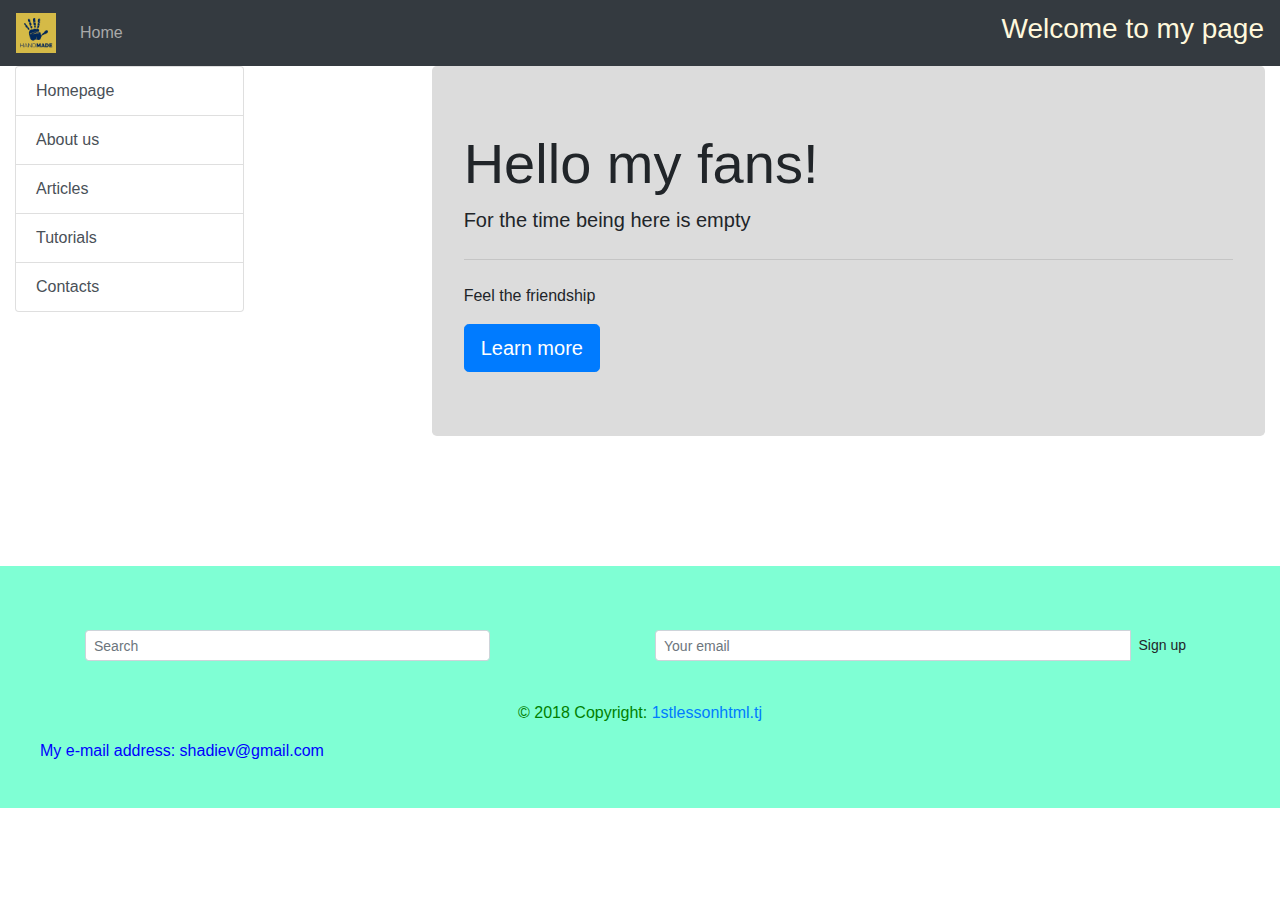
<file: index.html>
<!DOCTYPE html>
<html>
    <head>
        <title>My first web page in HTML</title>
        <link rel="stylesheet" href="css/bootstrap.css"/> 
        <link rel="stylesheet" href="css/style.css">        
    </head>
    <body>             
        <div class="container-fluid" >
                <nav class="navbar navbar-expand-lg navbar-light bg-dark row">
                        <a class="navbar-brand" href="#">
                            <img src="img/images.jpg" width="40" height="40" alt="">
                        </a>
                        <button class="navbar-toggler" type="button" data-toggle="collapse" data-target="#navbarSupportedContent" aria-controls="navbarSupportedContent" aria-expanded="false" aria-label="Toggle navigation">
                          <span class="navbar-toggler-icon"></span>
                        </button>
                      
                        <div class="collapse navbar-collapse" id="navbarSupportedContent" >
                          <ul class="navbar-nav mr-auto">
                            <li class="nav-item active">
                              <a class="nav-link" href="#" style="color:darkgray">Home<span class="sr-only">(current)</span></a>
                            </li>
                          </ul>                   
                        </div>
                    <div id="header bg-light row">
                        <h3 style="color:cornsilk">Welcome to my page </h3>
                    </div>
                </nav>                      
        </div>
        <div class="container-fluid">
        <div class="row no-gutters">
            <div class="col-6 col-md-4">
                <div id="content">
                    <div id="nav">
                        <div class="list-group">
                                <a href="index.html" class="list-group-item list-group-item-action">Homepage</a>
                                <a href="About us.html" class="list-group-item list-group-item-action">About us</a>
                                <a href="#" class="list-group-item list-group-item-action">Articles</a>
                                <a href="#" class="list-group-item list-group-item-action">Tutorials</a>
                                <a href="#" class="list-group-item list-group-item-action">Contacts</a>                               
                              </div>
                        </div>
                    </div>
                </div>
            <div class="col-12  col-sm-6 col-md-8">        
                <div class="jumbotron">
                   <h1 class="display-4">Hello my fans!</h1>
                    <p class="lead">For the time being here is empty</p>
                    <hr class="my-4">
                    <p>Feel the friendship</p>
                    <a class="btn btn-primary btn-lg" href="#" role="button">Learn more</a>
                </div>
            </div>
        </div>
    </div>
        <div id="footer">
    <footer class="page-footer font-small special-color-dark pt-4">
        <div class="container">
          <div class="row">
            <div class="col-md-6 mb-4">
              <form class="form-inline">
                <input class="form-control form-control-sm mr-3 w-75" type="text" placeholder="Search" aria-label="Search">
                <i class="fas fa-search" aria-hidden="true"></i>
              </form>
            </div>
            <div class="col-md-6 mb-4">
              <form class="input-group">
                <input type="text" class="form-control form-control-sm" placeholder="Your email" aria-label="Your email" aria-describedby="basic-addon2">
                <div class="input-group-append">
                  <button class="btn btn-sm btn-outline-white" type="button">Sign up</button>
                </div>
              </form>
            </div>
          </div>
        </div>     
        <div class="footer-copyright text-center py-3">© 2018 Copyright:
            <a href="https://mdbootstrap.com/education/bootstrap/">1stlessonhtml.tj</a>
        </div>
        <h6 style="color: blue">  My e-mail address: shadiev@gmail.com</h6>   
      </footer>
        </div>
        <script src="js/jquery-3.3.1.min.js">
        //if you write some codes in here script will ignore your code    
        </script>
        <script src="js/popper.min.js"></script>        
        <script src="js/bootstrap.min.js"></script>
    </body>
</html>
</file>
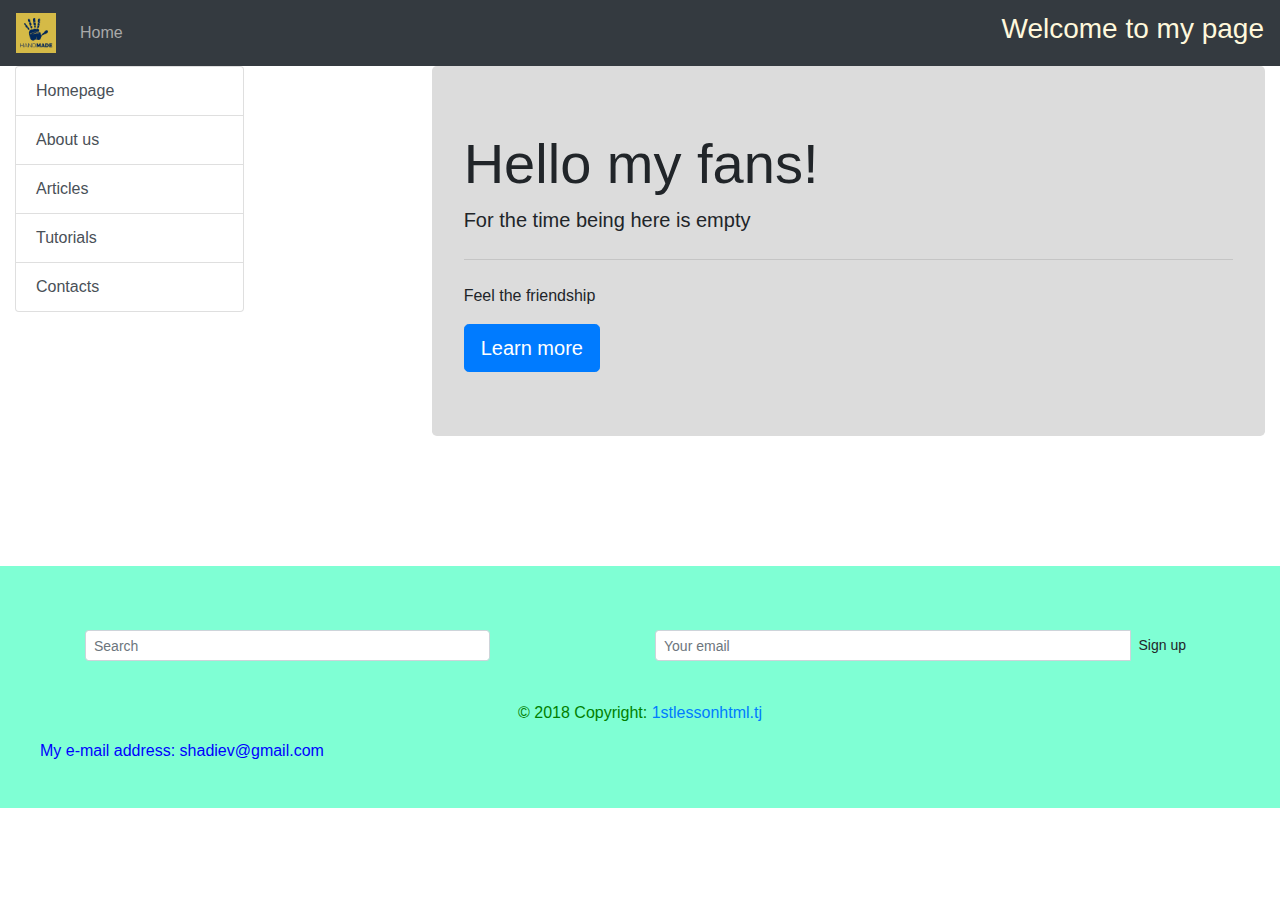
<file: About us.html>
<!DOCTYPE html>
<html>
    <head>
        <title>My first web page in HTML</title>
        <link rel="stylesheet" href="css/bootstrap.css"/> 
        <link rel="stylesheet" href="css/style.css">        
    </head>
    <body>             
        <div class="container-fluid" >
                <nav class="navbar navbar-expand-lg navbar-light bg-dark row">
                        <a class="navbar-brand" href="#">
                            <img src="img/images.jpg" width="40" height="40" alt="">
                        </a>
                        <button class="navbar-toggler" type="button" data-toggle="collapse" data-target="#navbarSupportedContent" aria-controls="navbarSupportedContent" aria-expanded="false" aria-label="Toggle navigation">
                          <span class="navbar-toggler-icon"></span>
                        </button>
                      
                        <div class="collapse navbar-collapse" id="navbarSupportedContent" >
                          <ul class="navbar-nav mr-auto">
                            <li class="nav-item active">
                              <a class="nav-link" href="#" style="color:darkgray">Home<span class="sr-only">(current)</span></a>
                            </li>
                          </ul>                   
                        </div>
                    <div id="header bg-light row">
                        <h3 style="color:cornsilk">Welcome to my page </h3>
                    </div>
                </nav>                      
        </div>
        <div class="container-fluid">
        <div class="row no-gutters">
            <div class="col-6 col-md-4">
                <div id="content">
                    <div id="nav">
                        <div class="list-group">
                                <a href="index.html" class="list-group-item list-group-item-action">Homepage</a>
                                <a href="About us.html" class="list-group-item list-group-item-action">About us</a>
                                <a href="#" class="list-group-item list-group-item-action">Articles</a>
                                <a href="#" class="list-group-item list-group-item-action">Tutorials</a>
                                <a href="#" class="list-group-item list-group-item-action">Contacts</a>                               
                              </div>
                        </div>
                    </div>
                </div>
            <div class="col-12  col-sm-6 col-md-8">        
                <div class="jumbotron">
                   <h1 class="display-4">Hello my fans!</h1>
                    <p class="lead">For the time being here is empty</p>
                    <hr class="my-4">
                    <p>Feel the friendship</p>
                    <a class="btn btn-primary btn-lg" href="#" role="button">Learn more</a>
                </div>
            </div>
        </div>
    </div>
    

        



        <div id="footer">
    <footer class="page-footer font-small special-color-dark pt-4">
        <div class="container">
          <div class="row">
            <div class="col-md-6 mb-4">
              <form class="form-inline">
                <input class="form-control form-control-sm mr-3 w-75" type="text" placeholder="Search" aria-label="Search">
                <i class="fas fa-search" aria-hidden="true"></i>
              </form>
            </div>
            <div class="col-md-6 mb-4">
              <form class="input-group">
                <input type="text" class="form-control form-control-sm" placeholder="Your email" aria-label="Your email" aria-describedby="basic-addon2">
                <div class="input-group-append">
                  <button class="btn btn-sm btn-outline-white" type="button">Sign up</button>
                </div>
              </form>
            </div>
          </div>
        </div>     
        <div class="footer-copyright text-center py-3">© 2018 Copyright:
            <a href="https://mdbootstrap.com/education/bootstrap/">1stlessonhtml.tj</a>
        </div>
        <h6 style="color: blue">  My e-mail address: shadiev@gmail.com</h6>   
      </footer>
        </div>
        <script src="js/jquery-3.3.1.min.js">
        //if you write some codes in here script will ignore your code    
        </script>
        <script src="js/popper.min.js"></script>        
        <script src="js/bootstrap.min.js"></script>
    </body>
</html>
</file>
<file: css/style.css>
body{
    padding: 0;
    margin: 0;
}

#header{
    background-color: honeydew;
    font-size: 18px;
    font-weight: bold;
    color: blanchedalmond;
    text-align: center;
    
}
.col-6{
    padding: 0;
    
    float: right; 
}
.jumbotron{
    background-color: gainsboro;
}

#content{
    clear: both;
    overflow: auto;
}

#nav{
    background-color: white;
    float: left;
    width: 55%;
    height: 500px;
}

#nav li{
    list-style: none;
}

#nav li a{
    color: chocolate;
}

#page_content{
    float: right;
    width: 74%;
}

#footer{
    padding: 40px;
    color: green;
    background-color: aquamarine;
}
</file>
